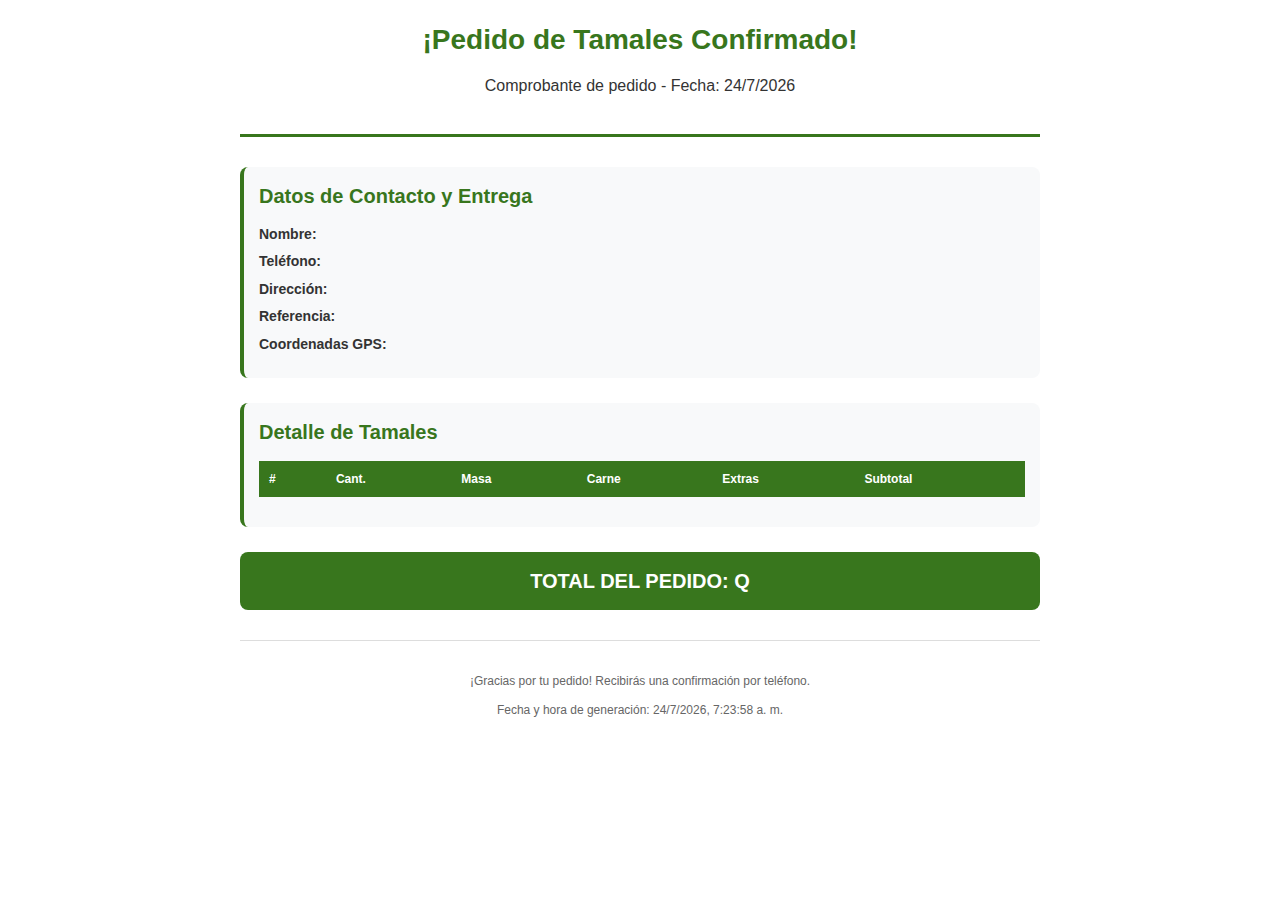
<file: pdf-template.html>
<!DOCTYPE html>
<html lang="es">
<head>
    <meta charset="UTF-8">
    <meta name="viewport" content="width=device-width, initial-scale=1.0">
    <title>Comprobante de Pedido - Tamales</title>
    <style>
        /* Estilos generales para el PDF */
        body {
            font-family: 'Inter', Arial, sans-serif;
            background-color: #ffffff;
            color: #333;
            margin: 0;
            padding: 20px;
            line-height: 1.4;
        }
        
        .container {
            max-width: 800px;
            margin: 0 auto;
            background: white;
        }
        
        .header {
            text-align: center;
            margin-bottom: 30px;
            border-bottom: 3px solid #38761d;
            padding-bottom: 20px;
        }
        
        .header h1 {
            color: #38761d;
            font-size: 28px;
            margin: 0;
            font-weight: bold;
        }
        
        .section {
            margin-bottom: 25px;
            padding: 15px;
            background: #f8f9fa;
            border-radius: 8px;
            border-left: 4px solid #38761d;
        }
        
        .section h2 {
            color: #38761d;
            font-size: 20px;
            margin: 0 0 15px 0;
            font-weight: bold;
        }
        
        .customer-info p {
            margin: 8px 0;
            font-size: 14px;
        }
        
        .customer-info strong {
            color: #333;
        }
        
        .table-container {
            overflow-x: auto;
            margin: 15px 0;
        }
        
        table {
            width: 100%;
            border-collapse: collapse;
            background: white;
            font-size: 12px;
        }
        
        th {
            background-color: #38761d;
            color: white;
            padding: 10px;
            text-align: left;
            font-weight: bold;
        }
        
        td {
            padding: 10px;
            border-bottom: 1px solid #ddd;
        }
        
        tr:nth-child(even) {
            background-color: #f8f9fa;
        }
        
        .total-section {
            background-color: #38761d;
            color: white;
            padding: 15px;
            border-radius: 8px;
            margin-top: 20px;
            text-align: center;
        }
        
        .total-amount {
            font-size: 20px;
            font-weight: bold;
        }
        
        .footer {
            text-align: center;
            margin-top: 30px;
            padding-top: 20px;
            border-top: 1px solid #ddd;
            color: #666;
            font-size: 12px;
        }
        
        .no-info {
            color: #666;
            font-style: italic;
        }
        
        @media print {
            body {
                padding: 0;
            }
            .section {
                break-inside: avoid;
            }
        }
    </style>
</head>
<body>
    <div class="container">
        <div class="header">
            <h1>¡Pedido de Tamales Confirmado!</h1>
            <p>Comprobante de pedido - Fecha: <span id="fecha-pedido"></span></p>
        </div>
        
        <div class="section customer-info">
            <h2>Datos de Contacto y Entrega</h2>
            <p><strong>Nombre:</strong> <span id="pdf-nombre"></span></p>
            <p><strong>Teléfono:</strong> <span id="pdf-telefono"></span></p>
            <p><strong>Dirección:</strong> <span id="pdf-direccion"></span></p>
            <p><strong>Referencia:</strong> <span id="pdf-referencia"></span></p>
            <p><strong>Coordenadas GPS:</strong> <span id="pdf-gps"></span></p>
        </div>
        
        <div class="section">
            <h2>Detalle de Tamales</h2>
            <div class="table-container">
                <table id="pdf-tamales-table">
                    <thead>
                        <tr>
                            <th>#</th>
                            <th>Cant.</th>
                            <th>Masa</th>
                            <th>Carne</th>
                            <th>Extras</th>
                            <th>Subtotal</th>
                        </tr>
                    </thead>
                    <tbody>
                        <!-- Los datos de tamales se insertarán aquí -->
                    </tbody>
                </table>
            </div>
        </div>
        
        <div class="total-section">
            <div class="total-amount">
                TOTAL DEL PEDIDO: Q<span id="pdf-total"></span>
            </div>
        </div>
        
        <div class="footer">
            <p>¡Gracias por tu pedido! Recibirás una confirmación por teléfono.</p>
            <p>Fecha y hora de generación: <span id="fecha-generacion"></span></p>
        </div>
    </div>

    <script>
        // Establecer fecha actual
        const now = new Date();
        document.getElementById('fecha-pedido').textContent = now.toLocaleDateString('es-GT');
        document.getElementById('fecha-generacion').textContent = now.toLocaleString('es-GT');
    </script>
</body>
</html>
</file>
